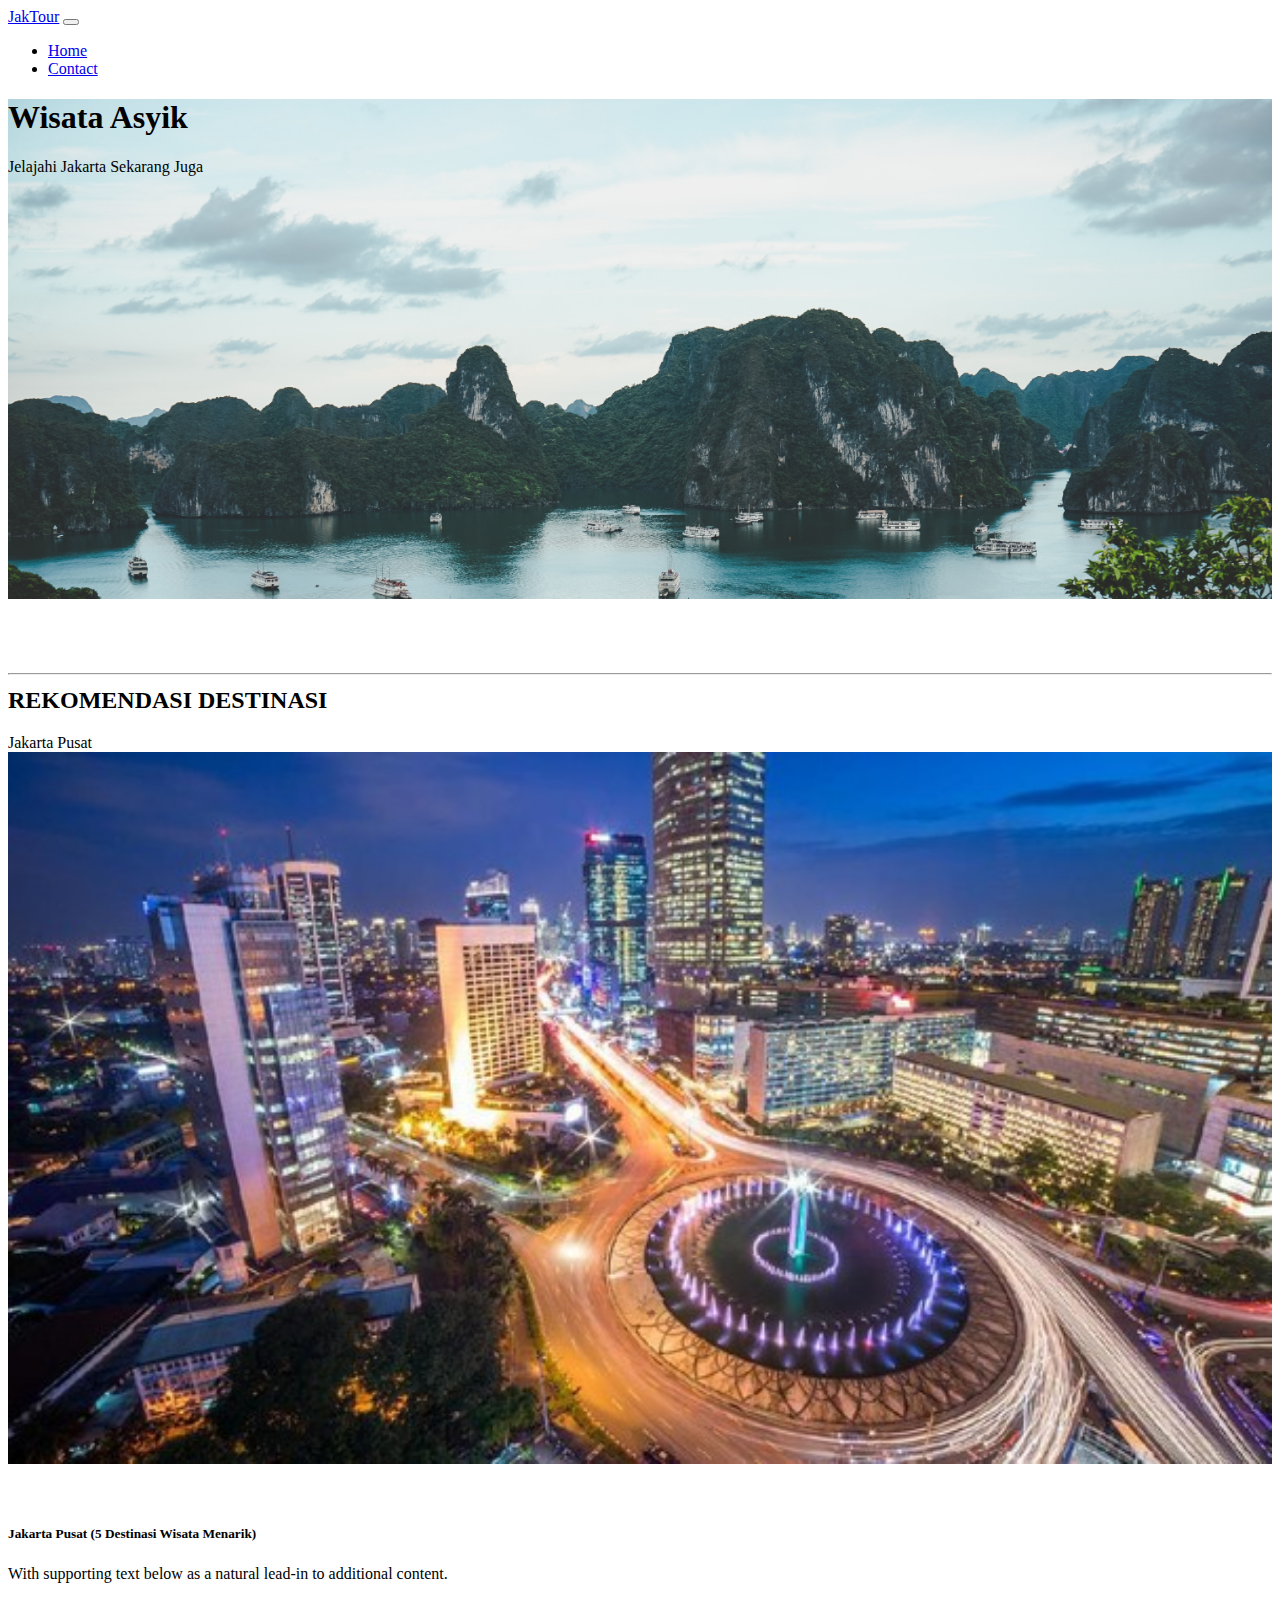
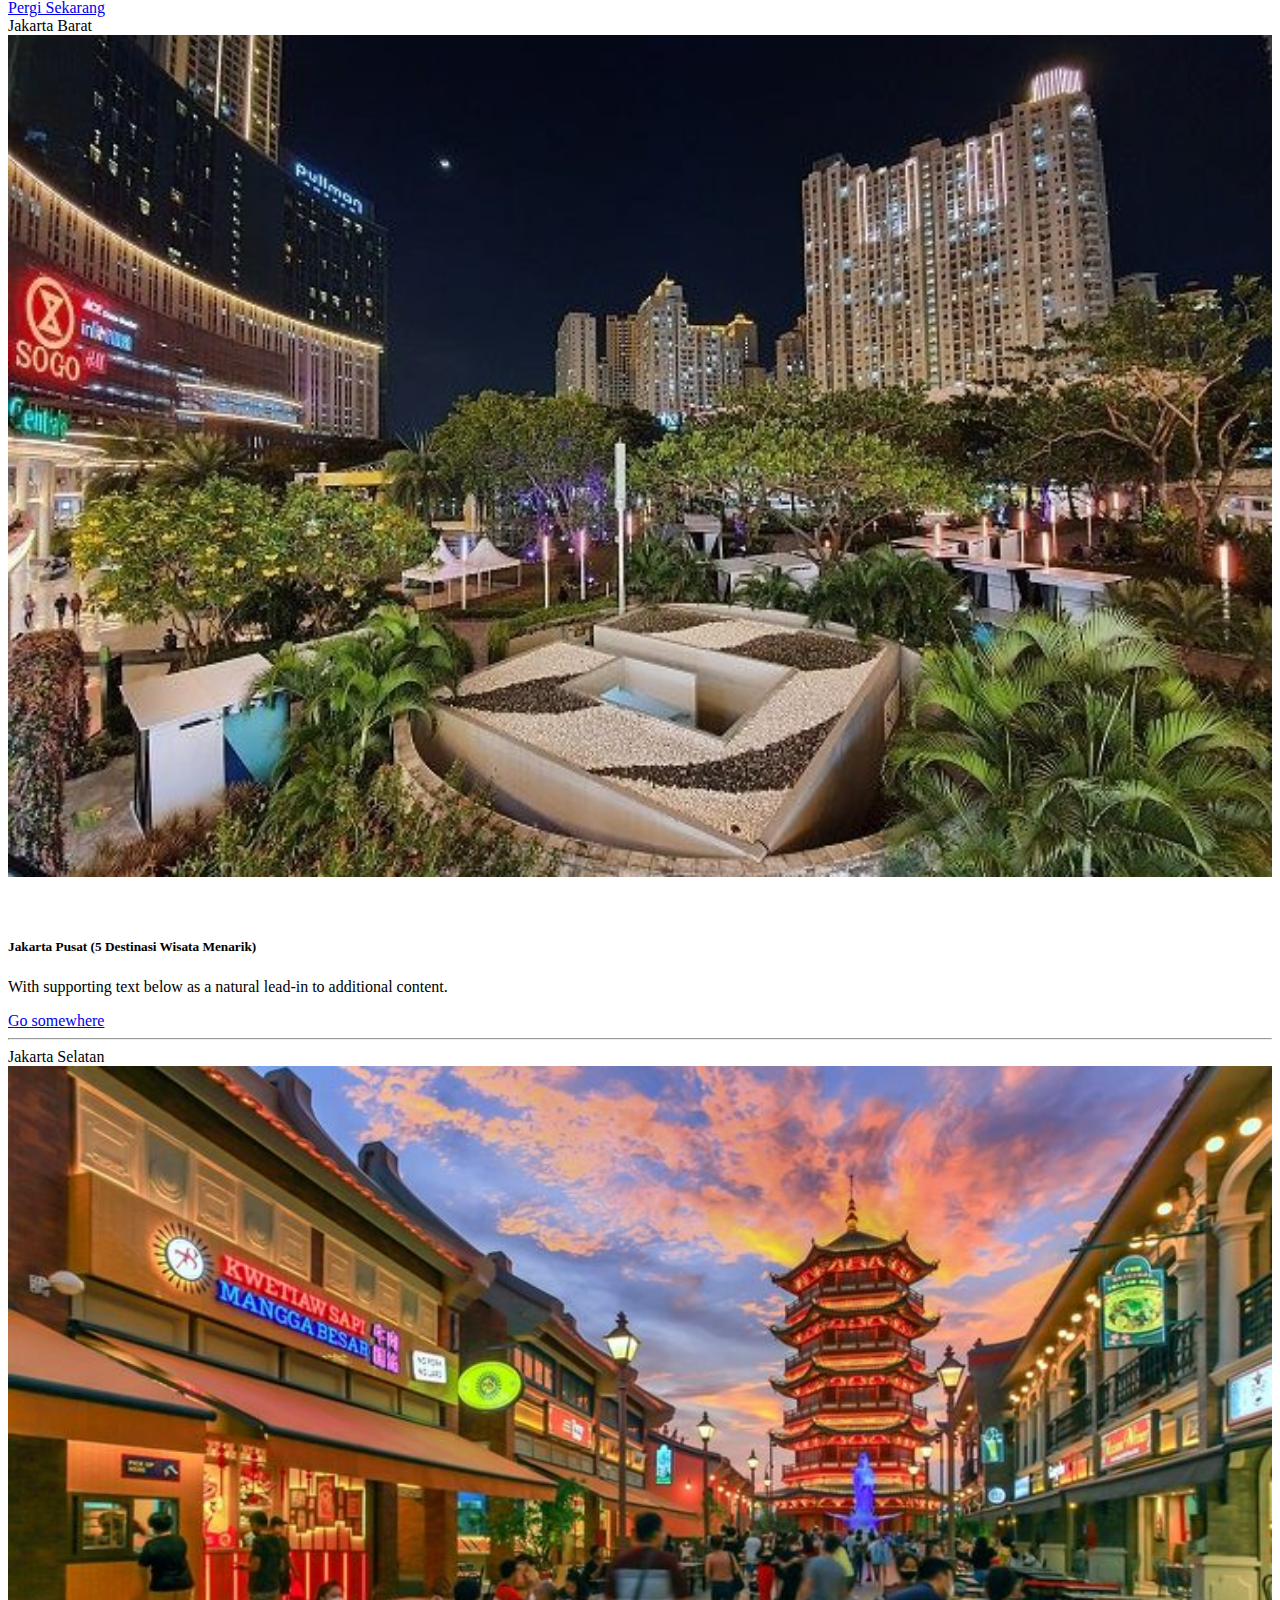
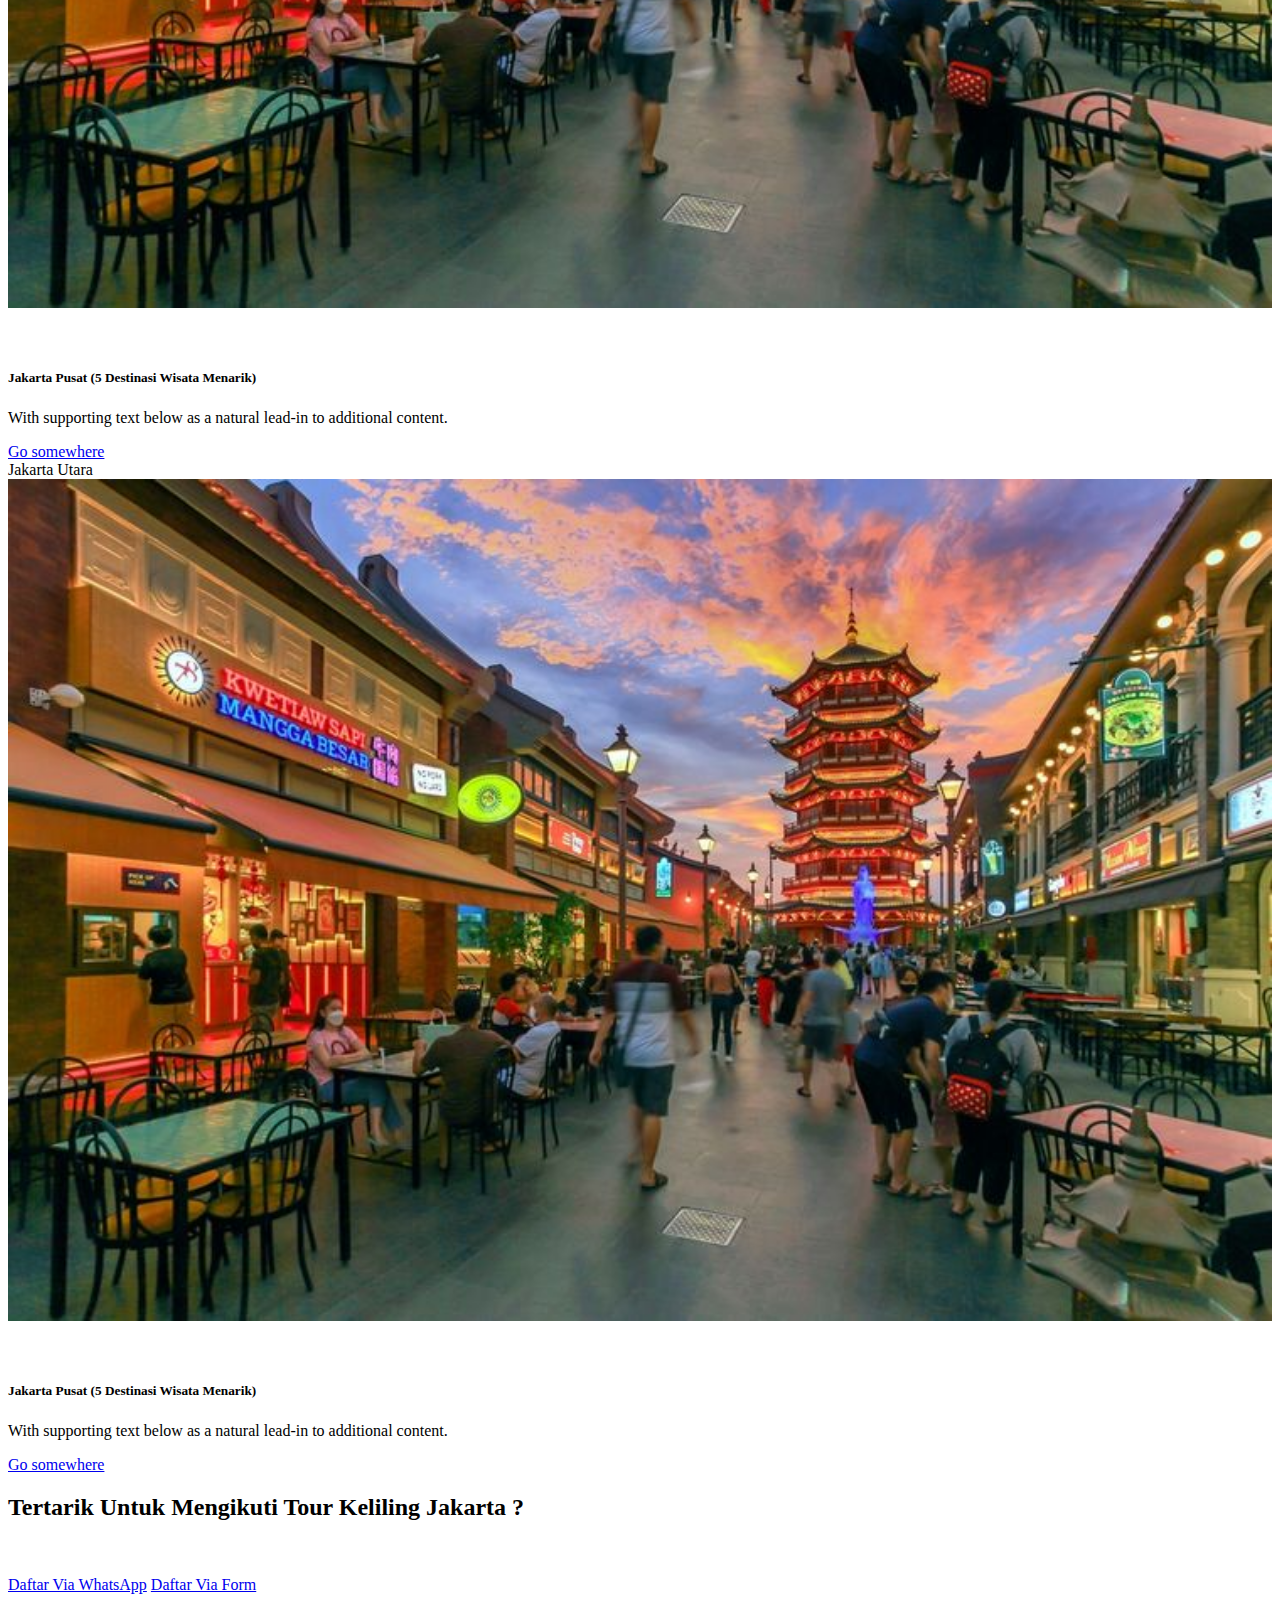
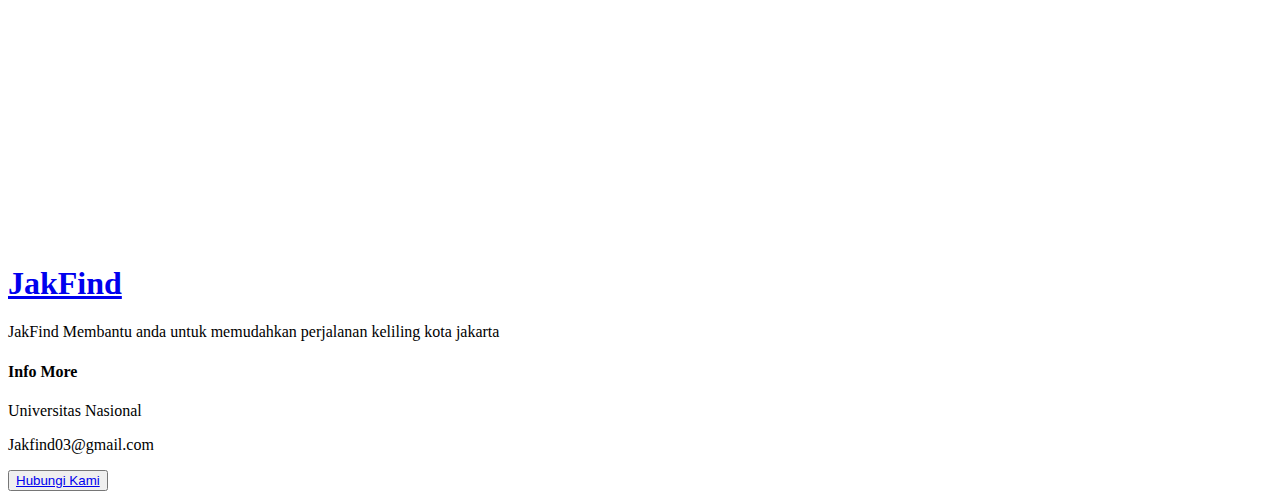
<file: index.html>
<!doctype html>
<html lang="en">
  <head>
    <meta charset="utf-8">
    <meta name="viewport" content="width=device-width, initial-scale=1">
    <title>JAKTOUR</title>
    <link href="https://cdn.jsdelivr.net/npm/bootstrap@5.3.0-alpha1/dist/css/bootstrap.min.css" rel="stylesheet" integrity="sha384-GLhlTQ8iRABdZLl6O3oVMWSktQOp6b7In1Zl3/Jr59b6EGGoI1aFkw7cmDA6j6gD" crossorigin="anonymous">
    <link rel="stylesheet" href="style.css">
  </head>
  <body>
    <!-- Navbar -->
    <nav class="navbar navbar-expand-lg bg-light">
  <div class="container-fluid">
    <a class="navbar-brand text-bold" href="index.html">JakTour</a>
    <button class="navbar-toggler" type="button" data-bs-toggle="collapse" data-bs-target="#navbarNav" aria-controls="navbarNav" aria-expanded="false" aria-label="Toggle navigation">
      <span class="navbar-toggler-icon"></span>
    </button>
    <div class="collapse navbar-collapse" id="navbarNav">
      <ul class="navbar-nav">
        <li class="nav-item">
          <a class="nav-link active" aria-current="page" href="#">Home</a>
        </li>
        <li class="nav-item">
          <a class="nav-link" href="#">Contact</a>
        </li>
      </ul>
    </div>
  </div>
</nav>
    <!-- Navbar -->
   <div class="jumbotron jumbotron-fluid">
  <div class="container">
    <h1 class="display-4 font-weight-bold text-center pt-5">Wisata Asyik</h1>
    <p class="lead text-center">Jelajahi Jakarta Sekarang Juga</p>
  </div>
</div>
<!-- konten --> <br><br><br>
<div class="container">
  <h2 class="text-center"><hr> REKOMENDASI DESTINASI</h2>
</div>

<div class="container">
  <div class="row">
    <div class="col-6">
      <div class="card">
        <div class="card-header">
          Jakarta Pusat
        </div>
        <div class="card-body">
          <img src="jktp.jpeg" alt="" style="width: 100%;"> <br><br><br>
          <h5 class="card-title">Jakarta Pusat (5 Destinasi Wisata Menarik)</h5>
        <p class="card-text">With supporting text below as a natural lead-in to additional content.</p>
          <a href="jakpus.html" class="btn btn-primary">Pergi Sekarang</a>
        </div>
      </div>
    </div>

    <div class="col-6">
      <div class="card">
        <div class="card-header">
          Jakarta Barat
        </div>
        <div class="card-body">
          <img src="jktb.jpg" alt="" style="width: 100%;"> <br><br><br>
          <h5 class="card-title">Jakarta Pusat (5 Destinasi Wisata Menarik)</h5>
        <p class="card-text">With supporting text below as a natural lead-in to additional content.</p>
          <a href="#" class="btn btn-primary">Go somewhere</a>
        </div>
      </div>
    </div>
    <hr>
    <div class="col-6">
      <div class="card">
        <div class="card-header">
          Jakarta Selatan
        </div>
        <div class="card-body">
          <img src="jktu.jpg" alt="" style="width: 100%;"> <br><br><br>
          <h5 class="card-title">Jakarta Pusat (5 Destinasi Wisata Menarik)</h5>
        <p class="card-text">With supporting text below as a natural lead-in to additional content.</p>
          <a href="#" class="btn btn-primary">Go somewhere</a>
        </div>
      </div>
    </div>
    <div class="col-6">
      <div class="card">
        <div class="card-header">
          Jakarta Utara
        </div>
        <div class="card-body">
          <img src="jktu.jpg" alt="" style="width: 100%;"> <br><br><br>
          <h5 class="card-title">Jakarta Pusat (5 Destinasi Wisata Menarik)</h5>
        <p class="card-text">With supporting text below as a natural lead-in to additional content.</p>
          <a href="#" class="btn btn-primary">Go somewhere</a>
        </div>
      </div>
    </div>
  </div>
  
</div>
<!--  -->
<div class="daftar text-center bg-danger pt-5  mt-5" style="height: 350px;">
  <h2>Tertarik Untuk Mengikuti Tour Keliling Jakarta ?</h2>
  <br><br>
  <a class="btn btn-dark" href="https://api.whatsapp.com/send?phone=6289603685443&text=Halo Kak Kami ingen menyewa jasa tour ini , bagaimana caranya?" role="button">Daftar Via WhatsApp</a>
  <a class="btn btn-dark" href="https://forms.gle/sSE5gR6MW1vcWca29" role="button">Daftar Via Form</a>
</div>


<!--  -->
<!-- footer -->
<div class="container-fluid bg-dark text-white">
  <div class="container">
      <div class="row gx-5">
          <div class="col-lg-4 col-md-6 mb-lg-n5">
              <div class="d-flex flex-column align-items-center justify-content-center text-center h-100 bg-primary border-inner p-4">
                  <a href="index.html" class="navbar-brand">
                      <h1 class="m-0 text-uppercase text-white"><i class="fa fa-coffee" aria-hidden="true"></i>JakFind</h1>
                  </a>
                  <p class="mt-3">JakFind Membantu anda untuk memudahkan perjalanan keliling kota jakarta</p>
              </div>
          </div>
          <div class="col-lg-8 col-md-6">
              <div class="row gx-5">
                  <div class="col-lg-6 col-md-12 pt-5 mb-5">
                      <h4 class="text-primary text-uppercase mb-4">Info More</h4>
                      <div class="d-flex mb-2">
                          <i class="bi bi-geo-alt text-primary me-2"></i>
                          <p class="mb-0">Universitas Nasional</p>
                      </div>
                      <div class="d-flex mb-2">
                          <i class="bi bi-envelope-open text-primary me-2"></i>
                          <p class="mb-0">Jakfind03@gmail.com</p>
                      </div>
                      <button class="btn btn-primary "><a class="text-white" href="https://api.whatsapp.com/send?phone=6289603685443&text=Halo Kak Kami ingen menyewa jasa tour ini , bagaimana caranya?">Hubungi Kami</a></button>
                      <div class="d-flex mt-4">
                          <a class="btn btn-lg btn-primary btn-lg-square border-inner rounded-0 me-2" href="#"><i class="fab fa-twitter fw-normal"></i></a>
                          <a class="btn btn-lg btn-primary btn-lg-square border-inner rounded-0 me-2" href="#"><i class="fab fa-facebook-f fw-normal"></i></a>
                          <a class="btn btn-lg btn-primary btn-lg-square border-inner rounded-0 me-2" href="#"><i class="fab fa-linkedin-in fw-normal"></i></a>
                      </div>
                  </div>
                
                
                  </div>
              </div>
          </div>
      </div>
  </div>
</div>
<!-- f -->

</div>


</div>

  </body>
</html>
</file>
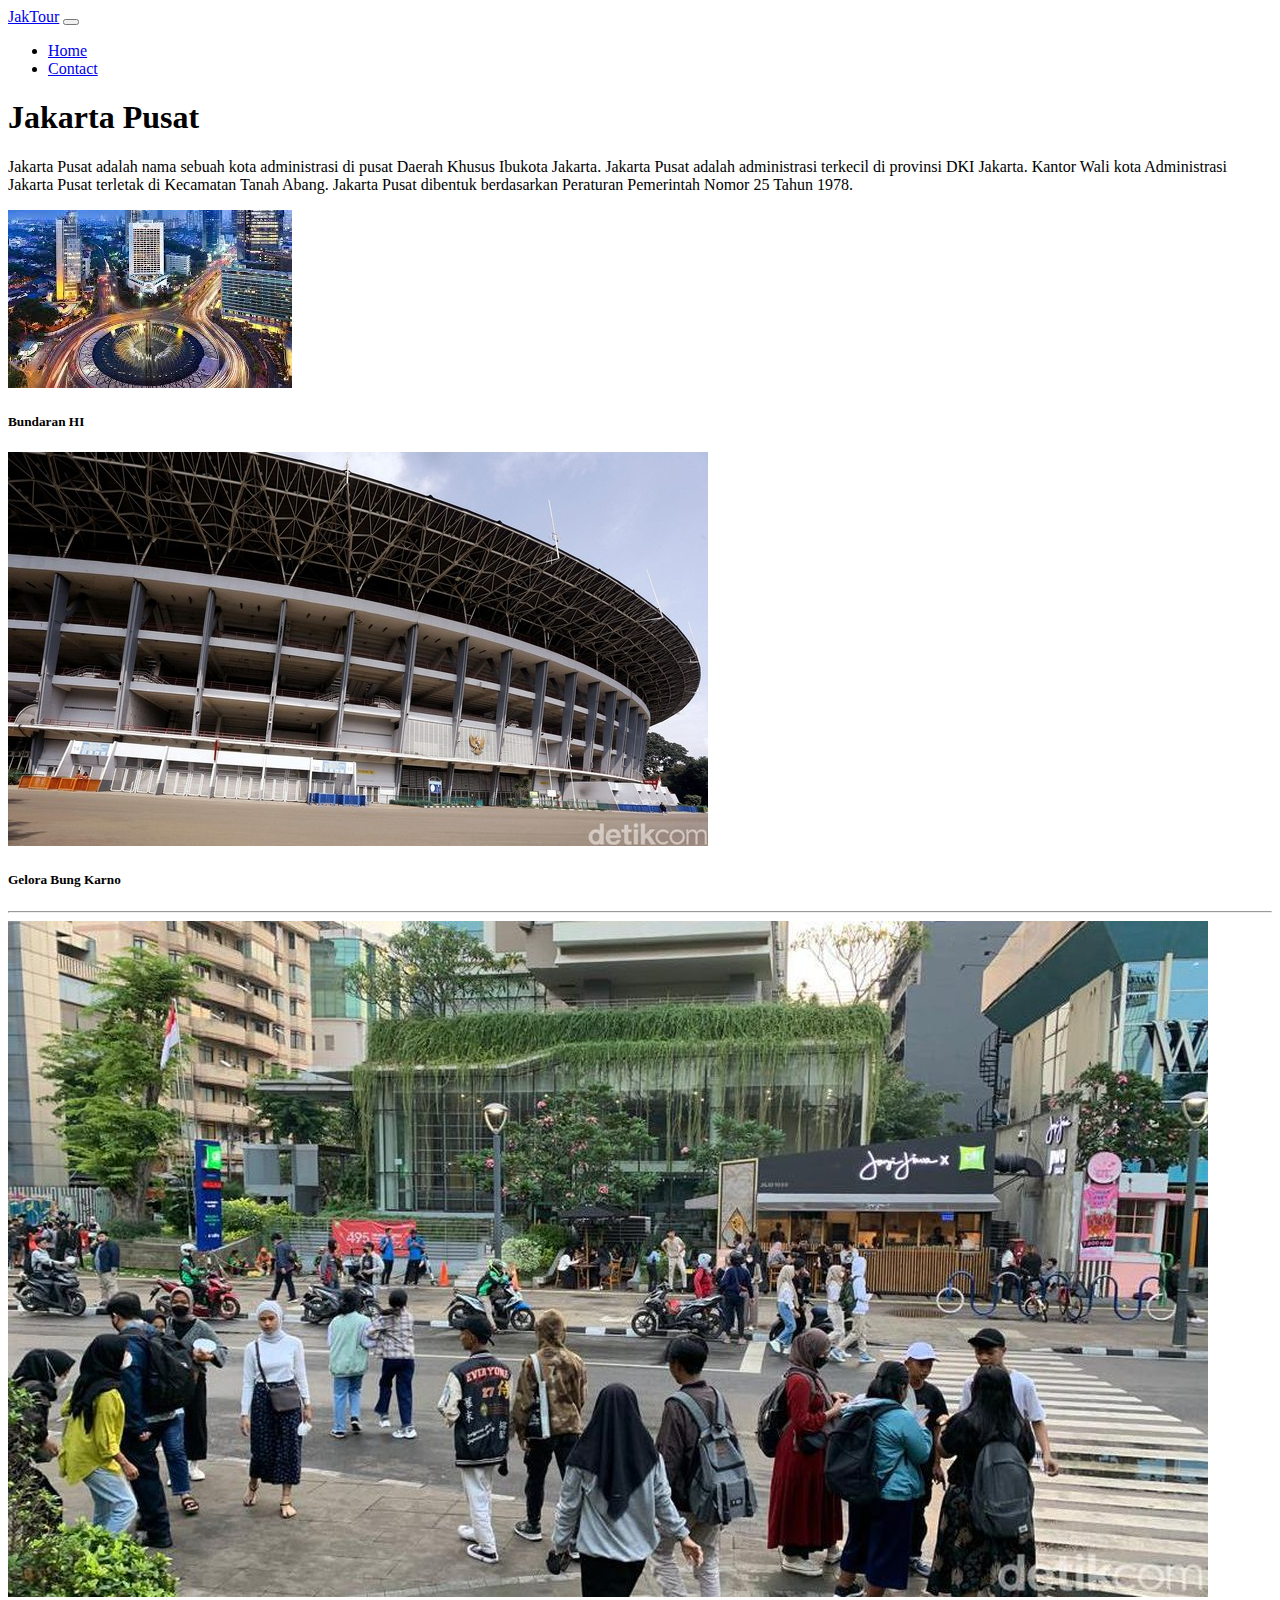
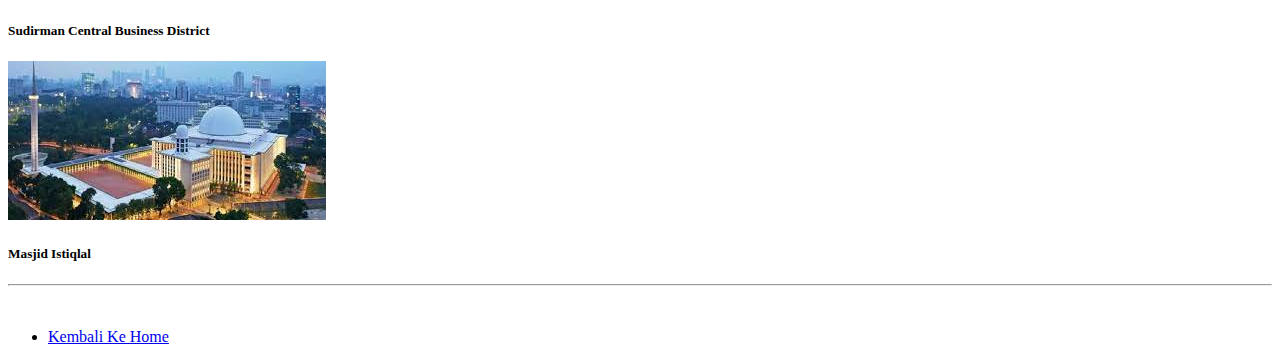
<file: jakpus.html>
<!doctype html>
<html lang="en">
  <head>
    <meta charset="utf-8">
    <meta name="viewport" content="width=device-width, initial-scale=1">
    <title>JAKTOUR</title>
    <link href="https://cdn.jsdelivr.net/npm/bootstrap@5.3.0-alpha1/dist/css/bootstrap.min.css" rel="stylesheet" integrity="sha384-GLhlTQ8iRABdZLl6O3oVMWSktQOp6b7In1Zl3/Jr59b6EGGoI1aFkw7cmDA6j6gD" crossorigin="anonymous">
    <link rel="stylesheet" href="style.css">
  </head>
  <body>
    <!-- Navbar -->
    <nav class="navbar navbar-expand-lg bg-light">
  <div class="container-fluid">
    <a class="navbar-brand text-bold" href="index.html">JakTour</a>
    <button class="navbar-toggler" type="button" data-bs-toggle="collapse" data-bs-target="#navbarNav" aria-controls="navbarNav" aria-expanded="false" aria-label="Toggle navigation">
      <span class="navbar-toggler-icon"></span>
    </button>
    <div class="collapse navbar-collapse" id="navbarNav">
      <ul class="navbar-nav">
        <li class="nav-item">
          <a class="nav-link active" aria-current="page" href="#">Home</a>
        </li>
        <li class="nav-item">
          <a class="nav-link" href="#">Contact</a>
        </li>
      </ul>
    </div>
  </div>
</nav>
    <!-- Navbar -->
<div class="isi bg-dark">
    <div class="container">
    <h1 class="text-white">Jakarta Pusat</h1>
    <p class="text-white">Jakarta Pusat adalah nama sebuah kota administrasi di pusat Daerah Khusus Ibukota Jakarta. Jakarta Pusat adalah administrasi terkecil di provinsi DKI Jakarta. Kantor Wali kota Administrasi Jakarta Pusat terletak di Kecamatan Tanah Abang. Jakarta Pusat dibentuk berdasarkan Peraturan Pemerintah Nomor 25 Tahun 1978.</p></div>
<div class="container">
    <div class="row">
        <div class="col-5">
            <div class="card text-bg-dark">
                <img src="HI.jpeg" class="card-img" alt="...">
                <div class="card-img-overlay">
                  <h5 class="card-title">Bundaran HI</h5>
                </div>
              </div>
        </div>

        <div class="col-5 ">
            <div class="card text-bg-dark">
                <img src="GBK.jpg" class="card-img" alt="...">
                <div class="card-img-overlay">
                  <h5 class="card-title">Gelora Bung Karno</h5>
                </div>
              </div>
        </div>
<hr>
        <div class="col-5 ">
            <div class="card text-bg-dark">
                <img src="Detik.jpeg" class="card-img" alt="...">
                <div class="card-img-overlay">
                  <h5 class="card-title">Sudirman Central Business District</h5>
                </div>
              </div>
        </div>

        <div class="col-5 ">
            <div class="card text-bg-dark">
                <img src="Masjid.jpeg" class="card-img" alt="...">
                <div class="card-img-overlay">
                  <h5 class="card-title">Masjid Istiqlal</h5>

                </div>
              </div>
        </div>

        <hr><br>
<ul><li class="btn btn-light"><a href="index.html" class="text-dark">Kembali Ke Home</a></li></ul>
    </div>
</div>
</div>
</file>
<file: style.css>
.jumbotron {
    height: 500px;
    background-image : url(bg.jpg);
    background-size: cover;
}
</file>
